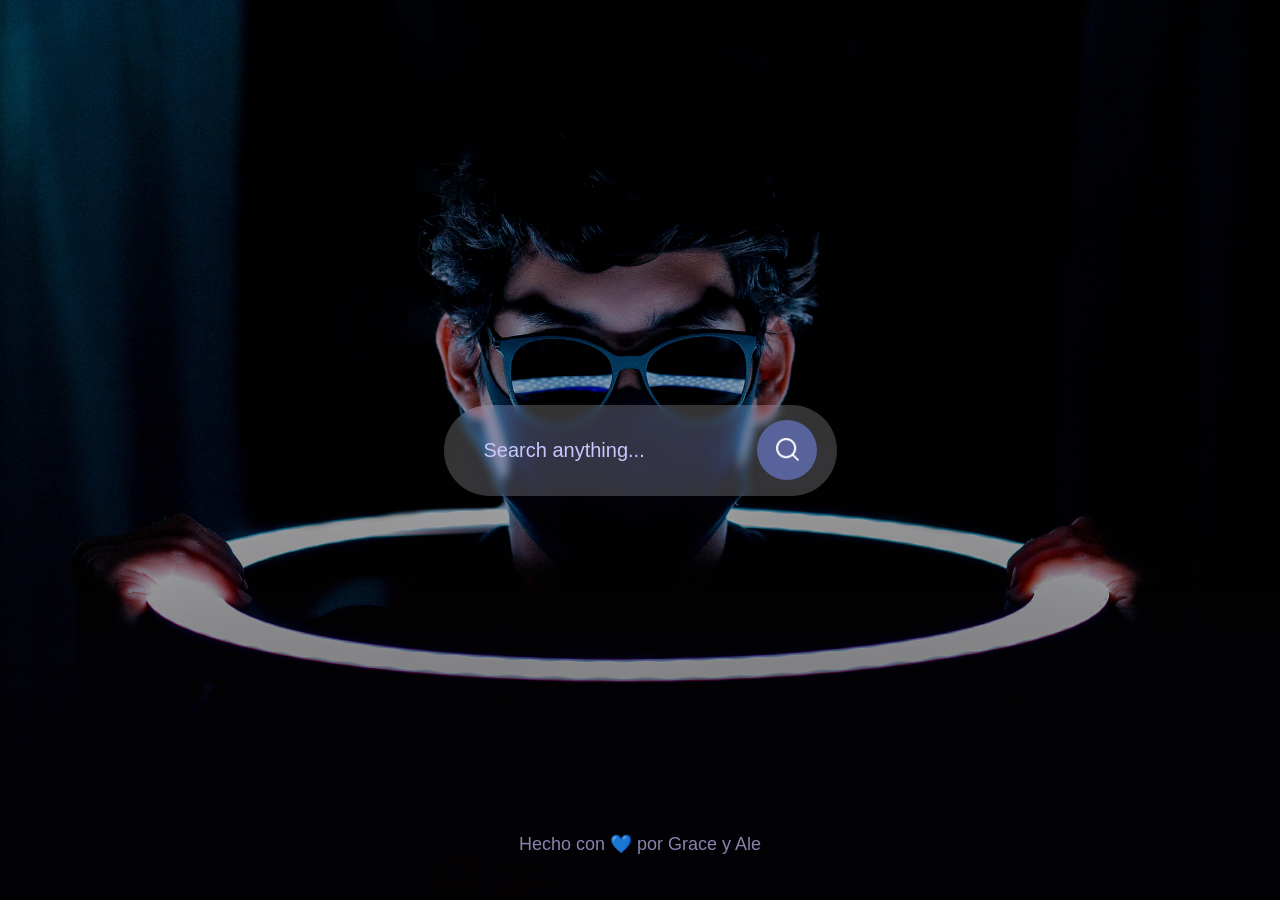
<file: index.html>
<!DOCTYPE html>
<html lang="en">
<head>
    <meta charset="UTF-8">
    <meta http-equiv="X-UA-Compatible" content="IE=edge">
    <meta name="viewport" content="width=device-width, initial-scale=1.0">
    <title>Buscador full HD 4K</title>
    <link rel="stylesheet" href="style.css">
</head>
<body class="container">
        <div >
           <form action="https://www.google.com/search" method="get" class="search-bar">
                <input type="text" placeholder="Search anything..." name="q">
                <button type="submit"><img src="images/search.png" alt="imagen lupa"></button>
           </form>

        </div>
        

</body>
<footer class="final_comment">
    <p>Hecho con &#128153; por Grace y Ale</p>
</footer>

</html>
</file>
<file: style.css>
*{

    margin: 0;
    padding: 0;
    box-sizing: border-box;
    font-family: 'Arial', 'sans-serif';

}

.container{
    width: 100%;
    min-height: 100vh;
    padding: 2%;
    background-image: linear-gradient(rgba(0, 0, 0, 0.2),rgba(4, 2, 7, 0.5)), url(images/background.jpg);
    background-size: cover;
    background-position: center;
    display: flex;
    align-items: center;
    justify-content:center;
}

.search-bar{
    width: 100%;
    max-width: 700px;
    background-color: rgba(255, 255, 255, 0.2);
    display: flex;
    align-items: center;
    border-radius: 60px;
    padding: 10px 20px;
    backdrop-filter: blur(4px) saturate(180%);
}

.search-bar input{
    background: transparent;
    flex: 1;
    border: 0;
    outline: none;
    padding: 24px 20px;
    font-size: 20px;
    color: #cac7ff;
}

::placeholder{
    color: #cac7ff;
}

.search-bar button img{
    width: 25px;
}

.search-bar button{
    border: 0;
    border-radius: 50%;
    width: 60px;
    height: 60px;
    background: #58629b;
    cursor: pointer;
}

.container footer{
    
 
    margin-top:50px;
    width:100%;
    height:200px;
    background-color:transparent;
    color: #8684af;
    bottom: 5%;
    font-size: 18px;
    position:fixed;

    display: flex;
    align-items: flex-end;
    justify-content:center;
}
</file>
